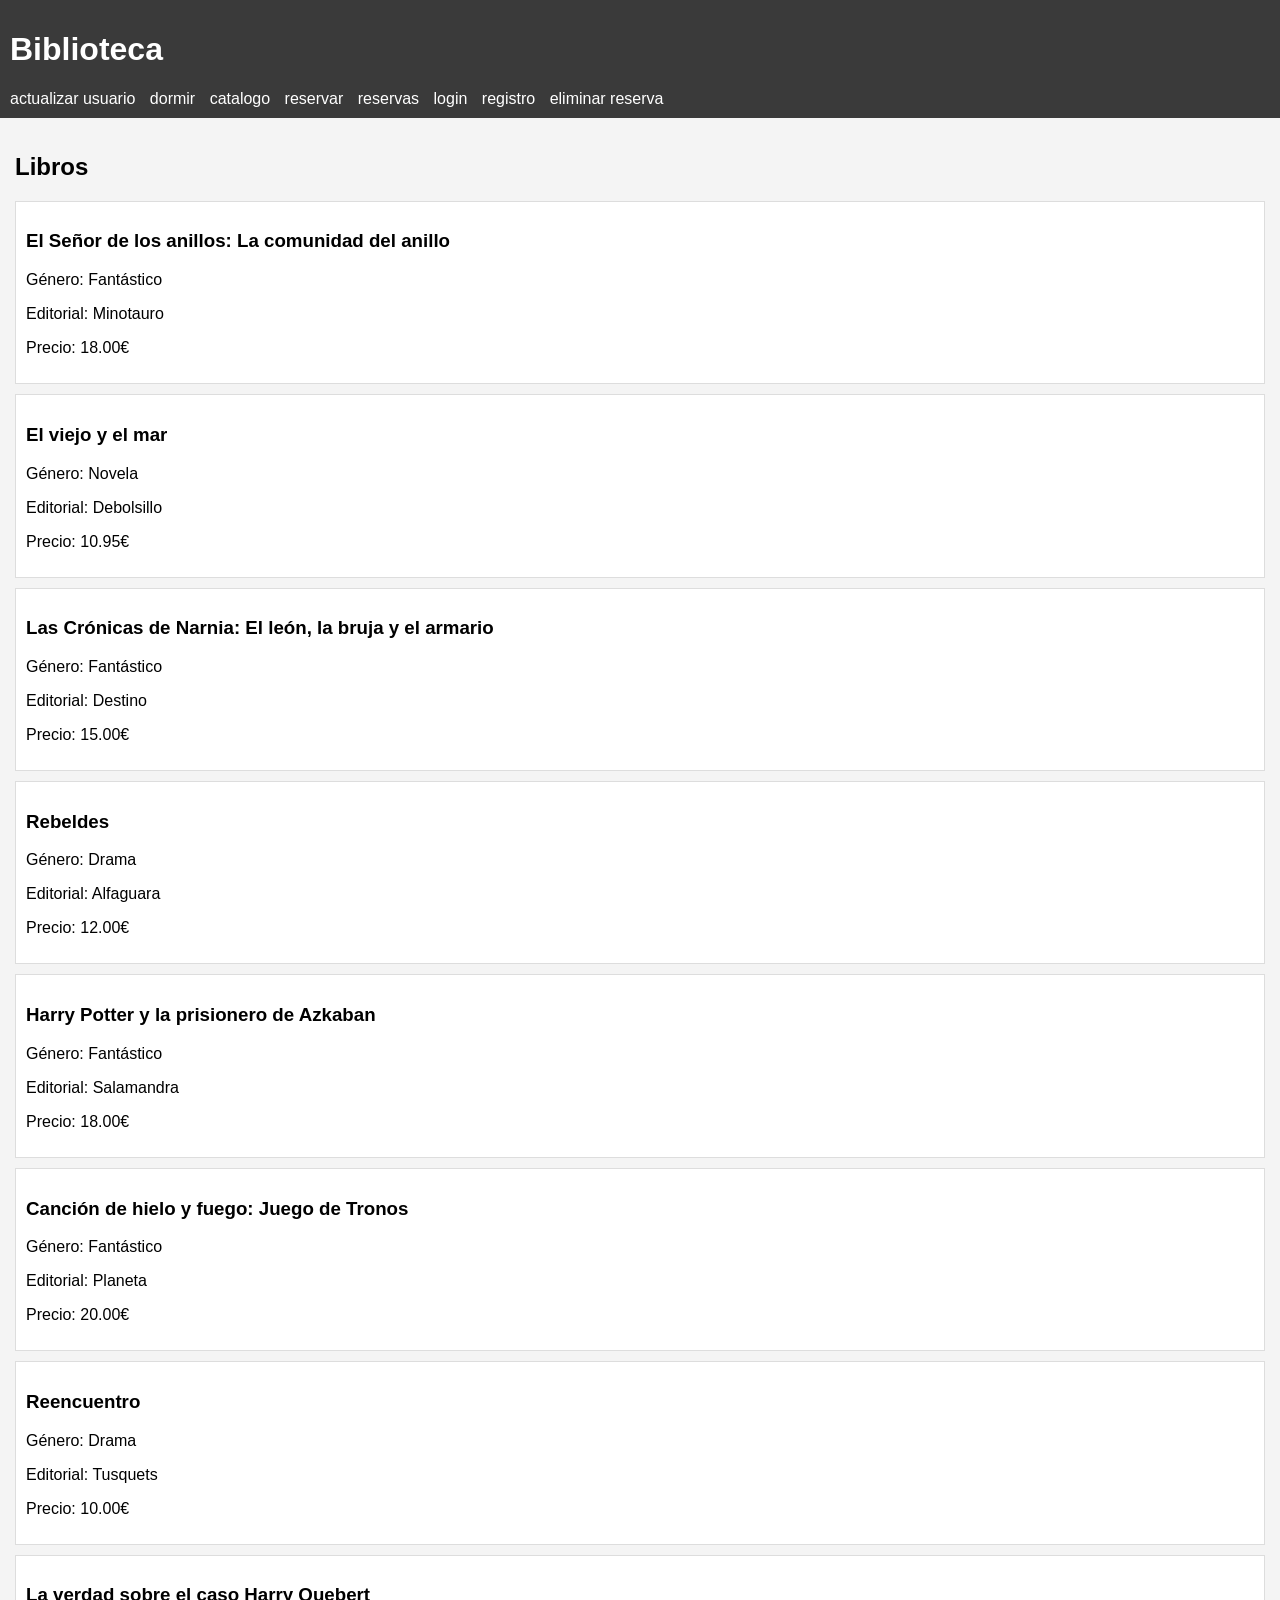
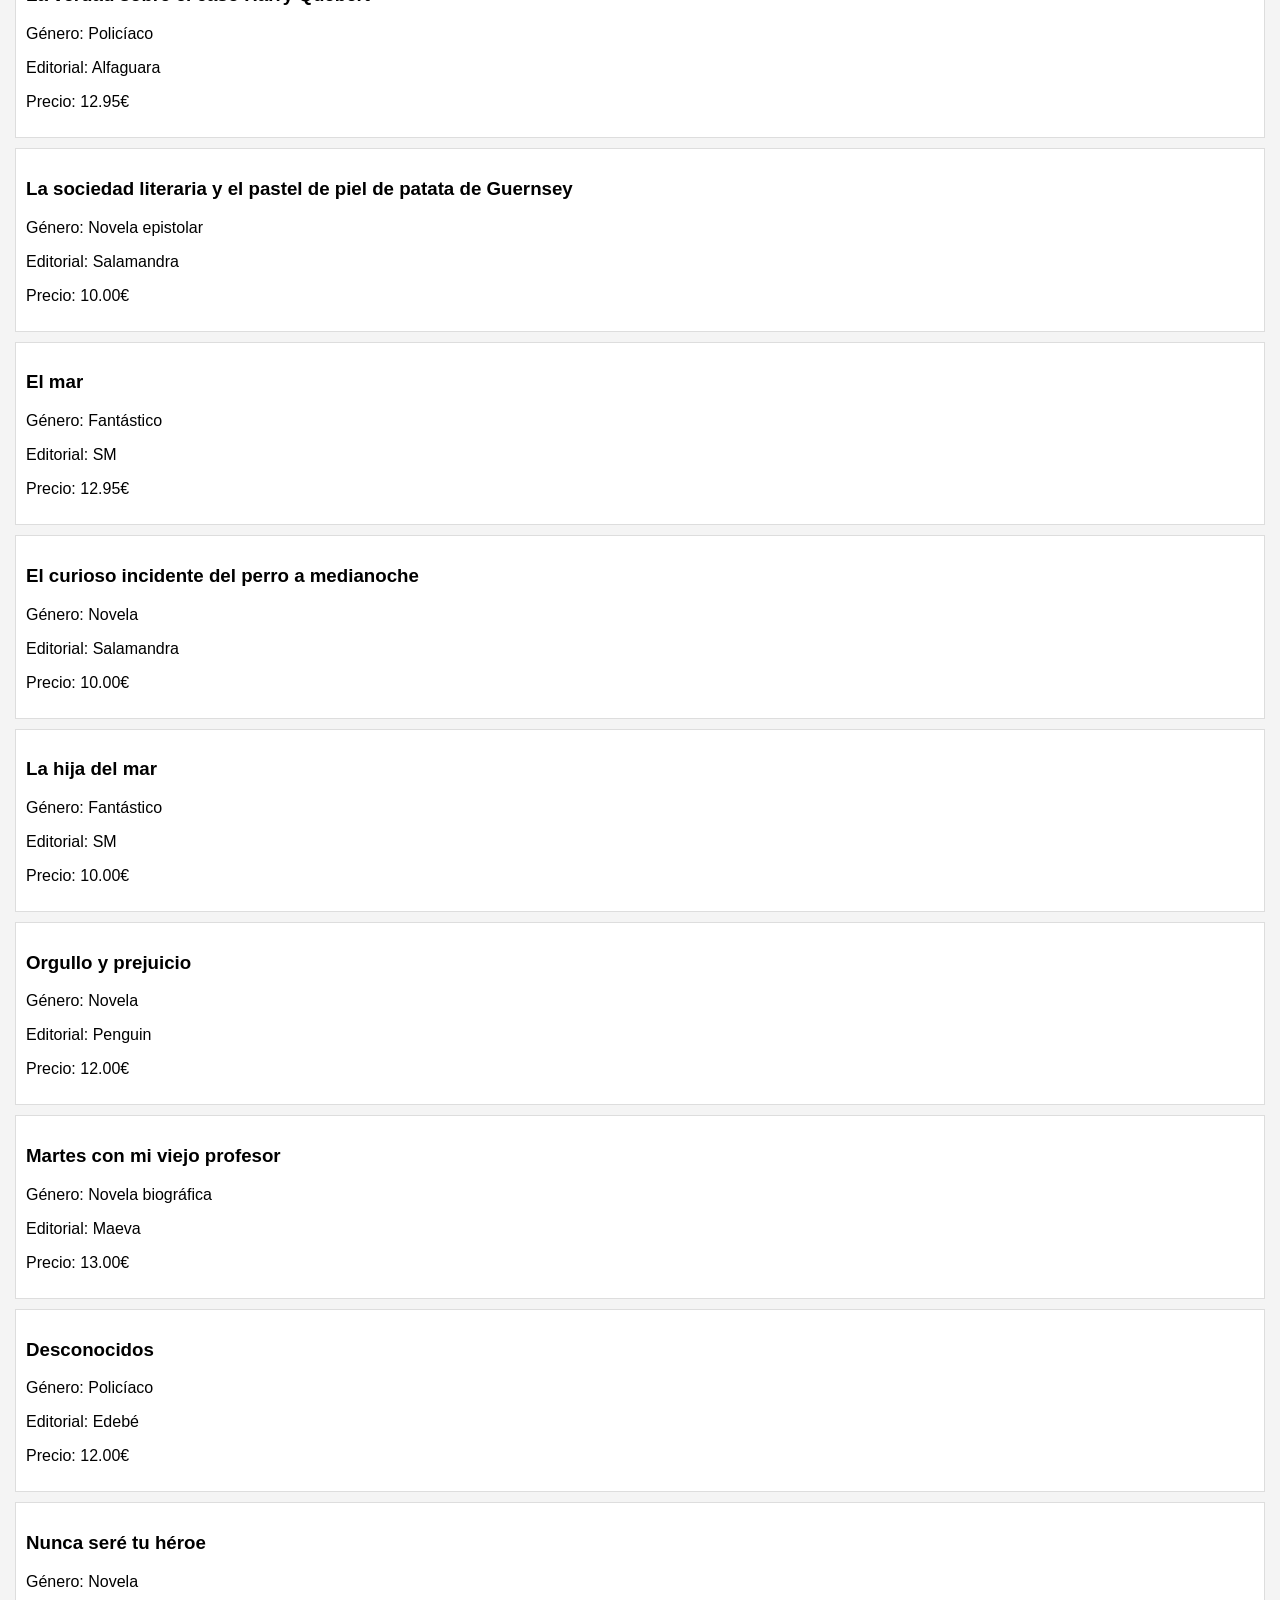
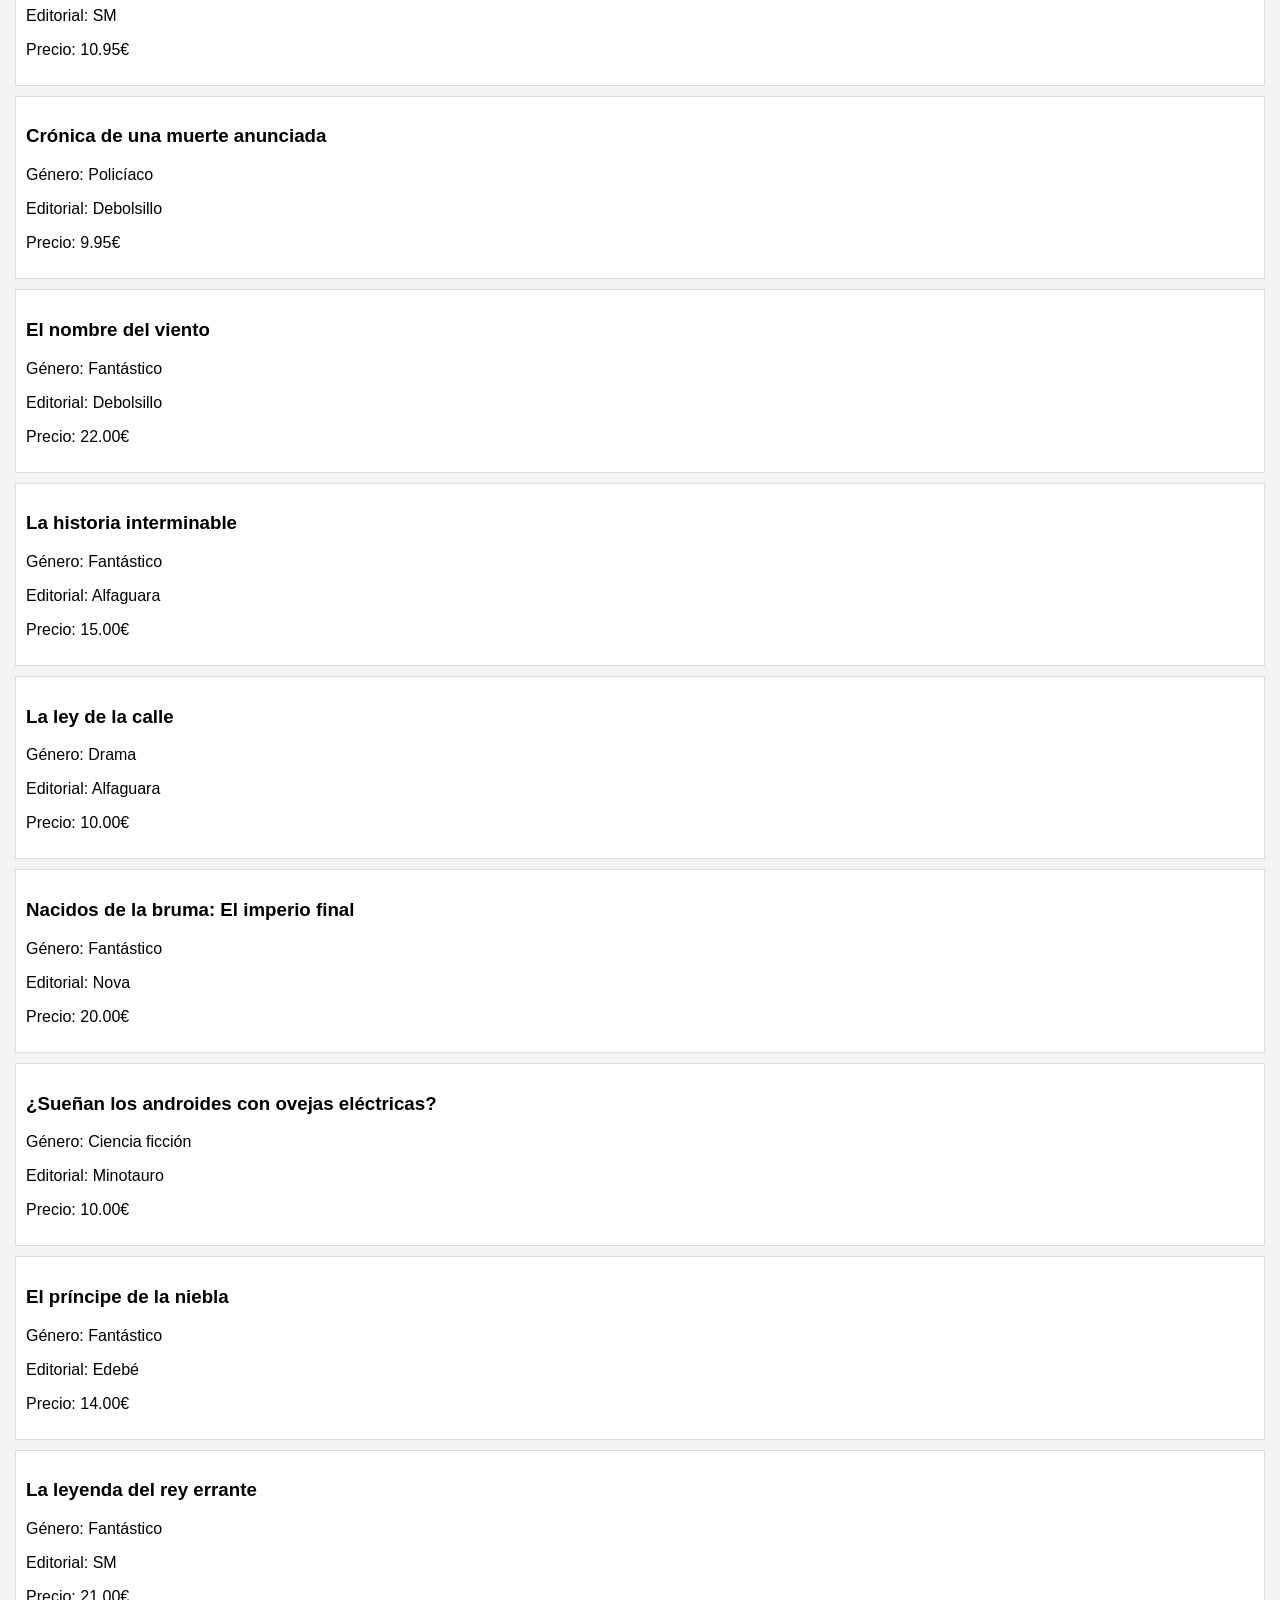
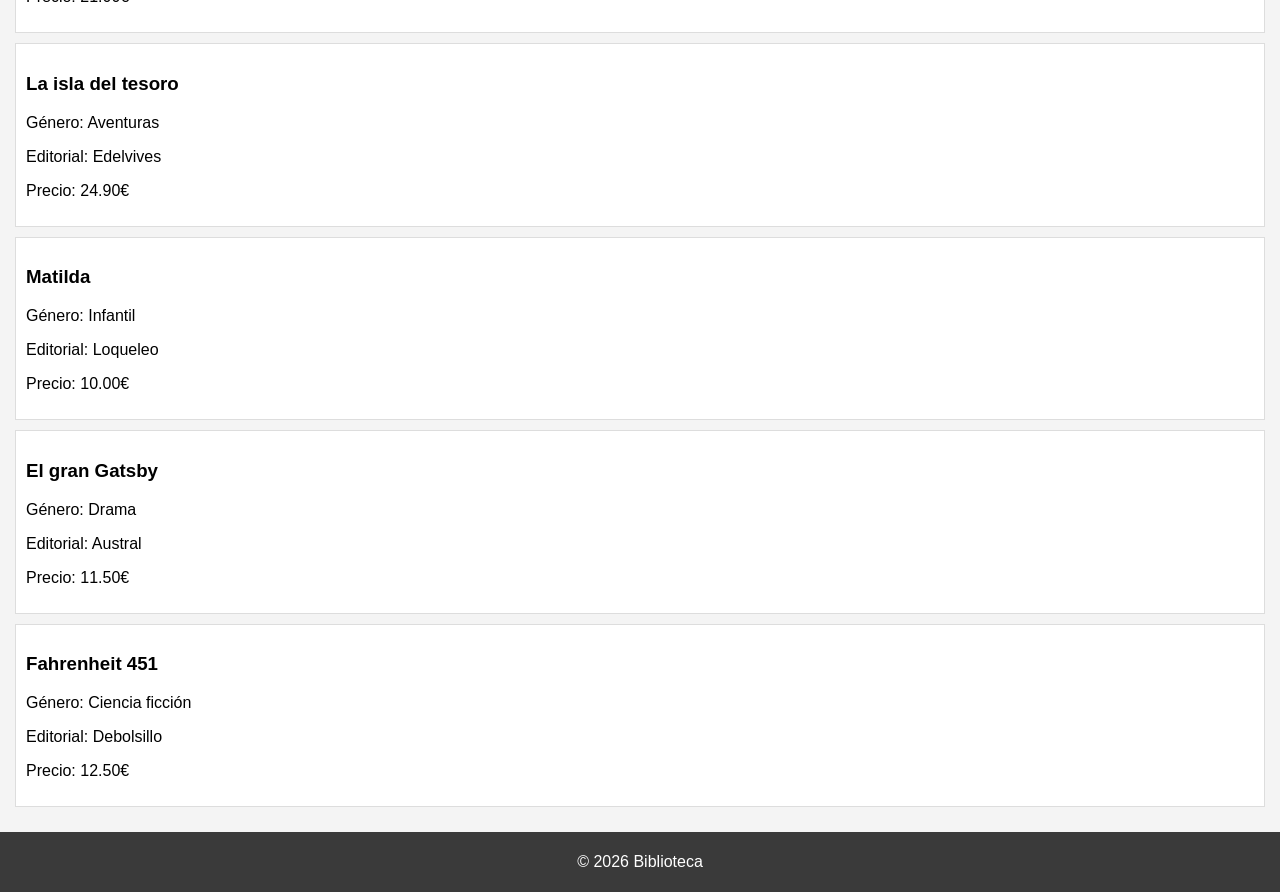
<file: index.html>
<!DOCTYPE html>
<html lang="es">
<head>
    <meta charset="UTF-8">
    <title>Biblioteca</title>
    <link rel="stylesheet" href="style.css">
</head>
<body>

<header>
    <h1>Biblioteca</h1>
    <nav>
        <a href="linus.html">actualizar usuario</a>
        <a href="dormir.html">dormir</a>
        <a href="catalogo.php">catalogo</a>
        <a href="reservar.php">reservar</a>
        <a href="reservas.php">reservas</a>
        <a href="loginpoo.html">login</a>
        <a href="registro.html">registro</a>
		<a href="eliminar_reserva.php">eliminar reserva</a>
		
    </nav>
</header>

<main>

    <section>
        <h2>Libros</h2>

        <div class="libro">
            <h3>El Señor de los anillos: La comunidad del anillo</h3>
            <p>Género: Fantástico</p>
            <p>Editorial: Minotauro</p>
            <p>Precio: 18.00€</p>
        </div>

        <div class="libro">
            <h3>El viejo y el mar</h3>
            <p>Género: Novela</p>
            <p>Editorial: Debolsillo</p>
            <p>Precio: 10.95€</p>
        </div>

        <div class="libro">
            <h3>Las Crónicas de Narnia: El león, la bruja y el armario</h3>
            <p>Género: Fantástico</p>
            <p>Editorial: Destino</p>
            <p>Precio: 15.00€</p>
        </div>

        <div class="libro">
            <h3>Rebeldes</h3>
            <p>Género: Drama</p>
            <p>Editorial: Alfaguara</p>
            <p>Precio: 12.00€</p>
        </div>

        <div class="libro">
            <h3>Harry Potter y la prisionero de Azkaban</h3>
            <p>Género: Fantástico</p>
            <p>Editorial: Salamandra</p>
            <p>Precio: 18.00€</p>
        </div>

        <div class="libro">
            <h3>Canción de hielo y fuego: Juego de Tronos</h3>
            <p>Género: Fantástico</p>
            <p>Editorial: Planeta</p>
            <p>Precio: 20.00€</p>
        </div>

        <div class="libro">
            <h3>Reencuentro</h3>
            <p>Género: Drama</p>
            <p>Editorial: Tusquets</p>
            <p>Precio: 10.00€</p>
        </div>

        <div class="libro">
            <h3>La verdad sobre el caso Harry Quebert</h3>
            <p>Género: Policíaco</p>
            <p>Editorial: Alfaguara</p>
            <p>Precio: 12.95€</p>
        </div>

        <div class="libro">
            <h3>La sociedad literaria y el pastel de piel de patata de Guernsey</h3>
            <p>Género: Novela epistolar</p>
            <p>Editorial: Salamandra</p>
            <p>Precio: 10.00€</p>
        </div>

        <div class="libro">
            <h3>El mar</h3>
            <p>Género: Fantástico</p>
            <p>Editorial: SM</p>
            <p>Precio: 12.95€</p>
        </div>

        <div class="libro">
            <h3>El curioso incidente del perro a medianoche</h3>
            <p>Género: Novela</p>
            <p>Editorial: Salamandra</p>
            <p>Precio: 10.00€</p>
        </div>

        <div class="libro">
            <h3>La hija del mar</h3>
            <p>Género: Fantástico</p>
            <p>Editorial: SM</p>
            <p>Precio: 10.00€</p>
        </div>

        <div class="libro">
            <h3>Orgullo y prejuicio</h3>
            <p>Género: Novela</p>
            <p>Editorial: Penguin</p>
            <p>Precio: 12.00€</p>
        </div>

        <div class="libro">
            <h3>Martes con mi viejo profesor</h3>
            <p>Género: Novela biográfica</p>
            <p>Editorial: Maeva</p>
            <p>Precio: 13.00€</p>
        </div>

        <div class="libro">
            <h3>Desconocidos</h3>
            <p>Género: Policíaco</p>
            <p>Editorial: Edebé</p>
            <p>Precio: 12.00€</p>
        </div>

        <div class="libro">
            <h3>Nunca seré tu héroe</h3>
            <p>Género: Novela</p>
            <p>Editorial: SM</p>
            <p>Precio: 10.95€</p>
        </div>

        <div class="libro">
            <h3>Crónica de una muerte anunciada</h3>
            <p>Género: Policíaco</p>
            <p>Editorial: Debolsillo</p>
            <p>Precio: 9.95€</p>
        </div>

        <div class="libro">
            <h3>El nombre del viento</h3>
            <p>Género: Fantástico</p>
            <p>Editorial: Debolsillo</p>
            <p>Precio: 22.00€</p>
        </div>

        <div class="libro">
            <h3>La historia interminable</h3>
            <p>Género: Fantástico</p>
            <p>Editorial: Alfaguara</p>
            <p>Precio: 15.00€</p>
        </div>

        <div class="libro">
            <h3>La ley de la calle</h3>
            <p>Género: Drama</p>
            <p>Editorial: Alfaguara</p>
            <p>Precio: 10.00€</p>
        </div>

        <div class="libro">
            <h3>Nacidos de la bruma: El imperio final</h3>
            <p>Género: Fantástico</p>
            <p>Editorial: Nova</p>
            <p>Precio: 20.00€</p>
        </div>

        <div class="libro">
            <h3>¿Sueñan los androides con ovejas eléctricas?</h3>
            <p>Género: Ciencia ficción</p>
            <p>Editorial: Minotauro</p>
            <p>Precio: 10.00€</p>
        </div>

        <div class="libro">
            <h3>El príncipe de la niebla</h3>
            <p>Género: Fantástico</p>
            <p>Editorial: Edebé</p>
            <p>Precio: 14.00€</p>
        </div>

        <div class="libro">
            <h3>La leyenda del rey errante</h3>
            <p>Género: Fantástico</p>
            <p>Editorial: SM</p>
            <p>Precio: 21.00€</p>
        </div>

        <div class="libro">
            <h3>La isla del tesoro</h3>
            <p>Género: Aventuras</p>
            <p>Editorial: Edelvives</p>
            <p>Precio: 24.90€</p>
        </div>

        <div class="libro">
            <h3>Matilda</h3>
            <p>Género: Infantil</p>
            <p>Editorial: Loqueleo</p>
            <p>Precio: 10.00€</p>
        </div>

        <div class="libro">
            <h3>El gran Gatsby</h3>
            <p>Género: Drama</p>
            <p>Editorial: Austral</p>
            <p>Precio: 11.50€</p>
        </div>

        <div class="libro">
            <h3>Fahrenheit 451</h3>
            <p>Género: Ciencia ficción</p>
            <p>Editorial: Debolsillo</p>
            <p>Precio: 12.50€</p>
        </div>

    </section>
</main>

<footer>
    <p>© 2026 Biblioteca</p>
</footer>

</body>
</html>
</file>
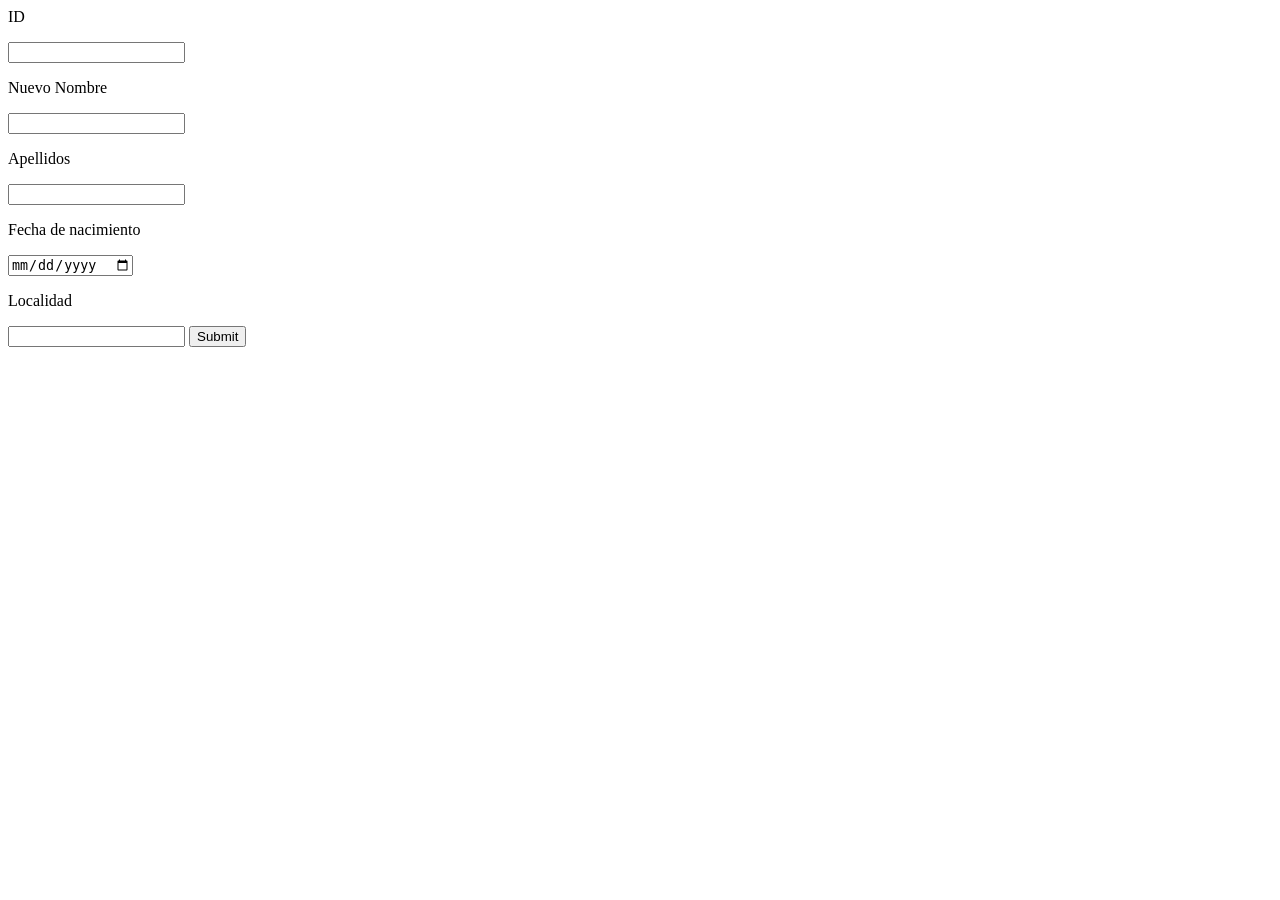
<file: linus.html>
<html lang="es">
<body>
    <form action="linus.php" method="post">
        <p>ID</p>
        <input type="text" name="id">
        <p>Nuevo Nombre </p>
        <input type="text" name="nombre">
        <p>Apellidos</p>
        <input type="text" name="apellidos">
        <p>Fecha de nacimiento</p>
        <input type="date" name="fecha_nacimiento">
        <p>Localidad </p>
        <input type="text" name="localidad">
        <input type="submit">
    </form>
</body>
</html>
</file>
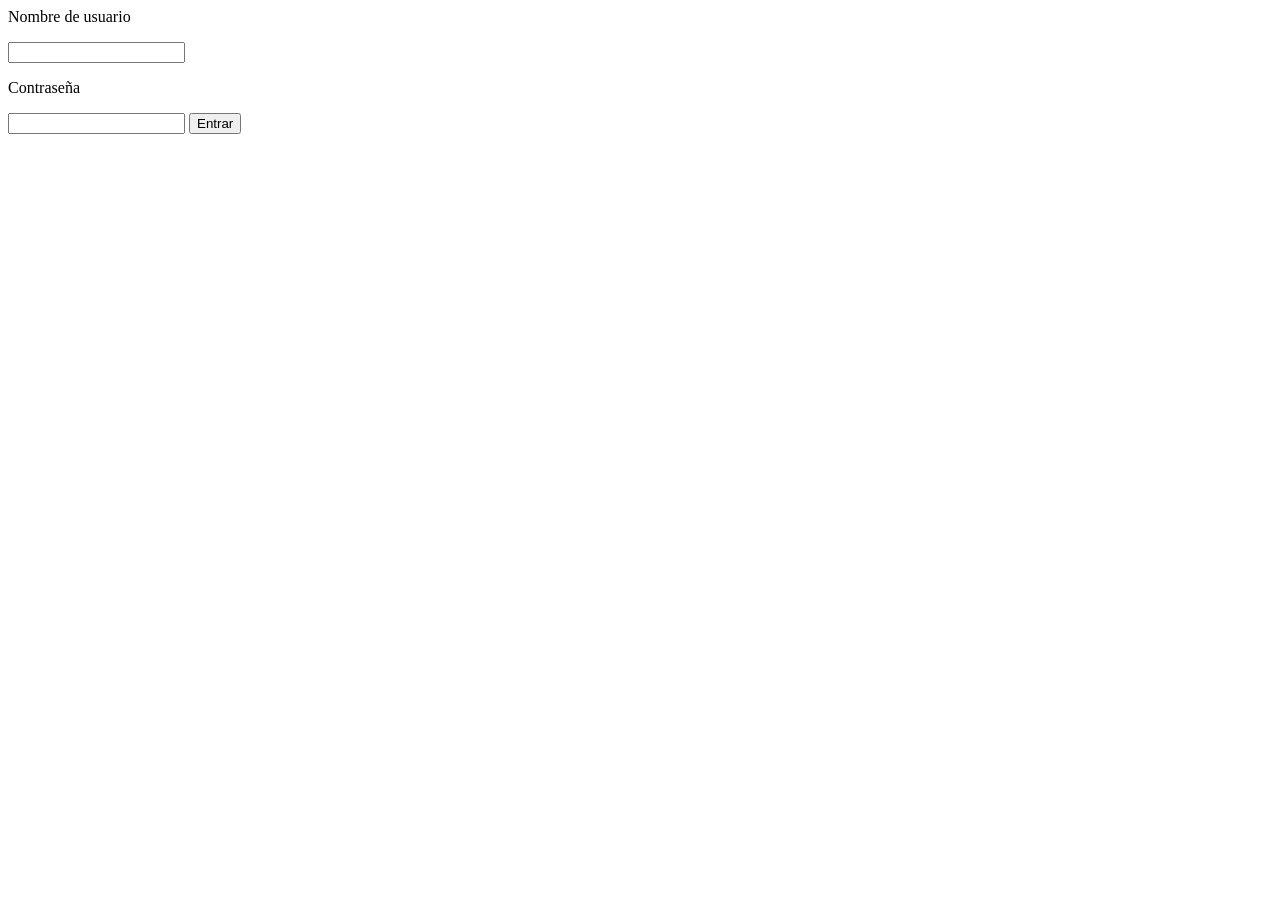
<file: loginpoo.html>
<html lang="es">
<head>
    <meta charset="UTF-8">
    <title>Login</title>
</head>
<body>
    <form action="login.php" method="post">
        <p>Nombre de usuario</p>
        <input type="text" name="usuario">
        <p>Contraseña</p>
        <input type="password" name="contraseña">
        <input type="submit" value="Entrar">
    </form>
</body>
</html>
</file>
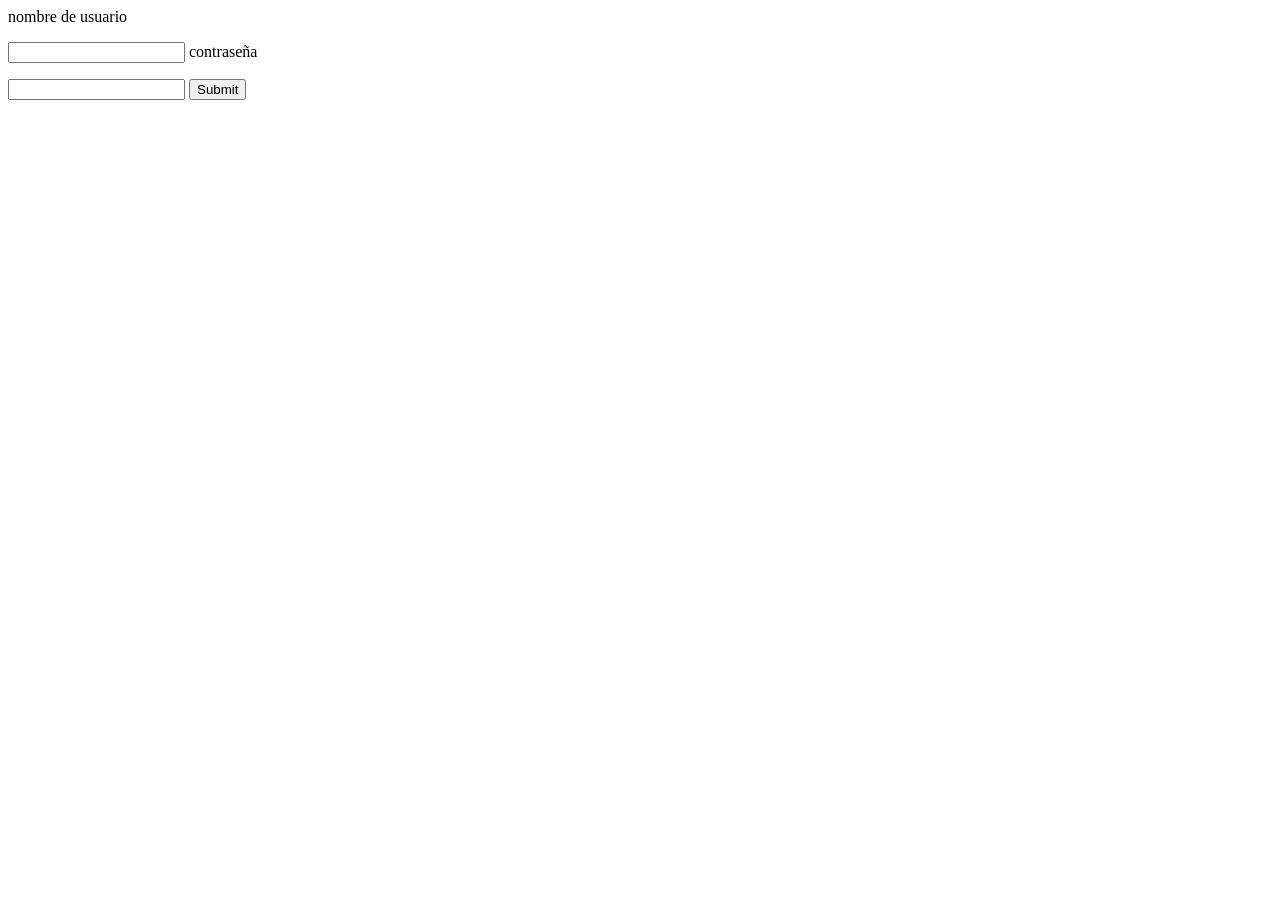
<file: registro.html>
<html lang="es">

<html>

<body>

	<form action="registro.php" method="post">
		<p>nombre de usuario</p>
		<input type="text" name="usuario"
		<p> contraseña</p>
		<input type="password" name="contraseña">
		<input type="submit">
	
	
</body>

</html>
</file>
<file: style.css>
body {
    font-family: Arial, sans-serif;
    margin: 0;
    background-color: #f4f4f4;
}

header {
    background-color: #3a3a3a;
    color: white;
    padding: 10px;
}

nav a {
    color: white;
    margin-right: 10px;
    text-decoration: none;
}

main {
    padding: 15px;
}

.libro {
    background-color: white;
    padding: 10px;
    margin-bottom: 10px;
    border: 1px solid #ddd;
}

footer {
    background-color: #3a3a3a;
    color: white;
    text-align: center;
    padding: 5px;
}
</file>
